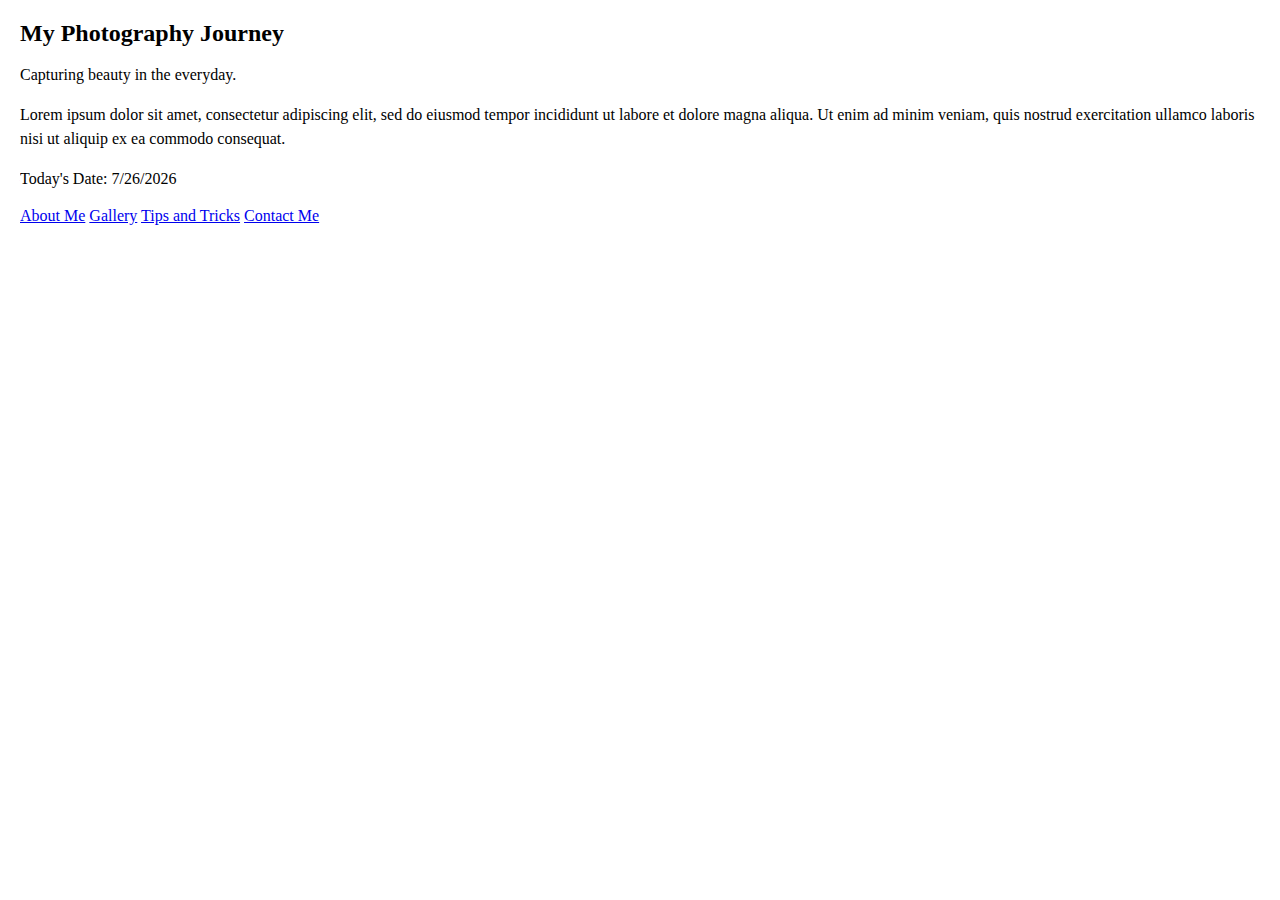
<file: Index.html>
<!doctype html>
<!-- This line declares the document type as HTML5-->
<html lang="en">
  <!-- This line specifies the language of the document as English-->

  <head>
    <!-- This section contains metadata about the document-->
    <meta charset="UTF-8" />
    <!-- This line defines the character encoding as UTF-8 for proper display of special characters-->
    <meta name="viewport" content="width=device-width, initial-scale=1.0" />
    <!-- This line specifies the viewport settings for optimal mobile responsiveness-->
    <title>My Photography Journey</title>
    <!-- This line sets the title of the web page-->
    <link rel="stylesheet" href="style.css" />
    <!-- This line links the main stylesheet for the page-->
  </head>

  <body>
    <!-- This is the main body of the page, containing the visible content-->

    <header>
      <!-- This section defines the website header-->
      <h1>My Photography Journey</h1>
      <!-- This line displays the main heading of the header-->
      <p>Capturing beauty in the everyday.</p>
      <!-- This line displays a subtitle or tagline for the website-->
    </header>

    <main>
      <!-- This section defines the main content of the page-->
      <p>
        Lorem ipsum dolor sit amet, consectetur adipiscing elit, sed do eiusmod
        tempor incididunt ut labore et dolore magna aliqua. Ut enim ad minim
        veniam, quis nostrud exercitation ullamco laboris nisi ut aliquip ex ea
        commodo consequat.
      </p>
      <!-- This line displays introductory text for the website-->
      <p id="current-date"></p>
      <!-- This line displays a placeholder for the current date, dynamically updated by JavaScript-->
      <nav>
        <!-- This section defines the website navigation bar-->
        <a href="about.html">About Me</a>
        <!-- This line creates a link to the "About Me" page-->
        <a href="gallery.html">Gallery</a>
        <!-- This line creates a link to the "Gallery" page-->
        <a href="tips.html">Tips and Tricks</a>
        <!-- This line creates a link to the "Tips & Tricks" page-->
        <a href="contact.html">Contact Me</a>
        <!-- This line creates a link to the "Contact Me" page-->
      </nav>
    </main>

    <script src="script.js"></script>
    <!-- This line links the JavaScript file responsible for updating the current date-->
  </body>
</html>
</file>
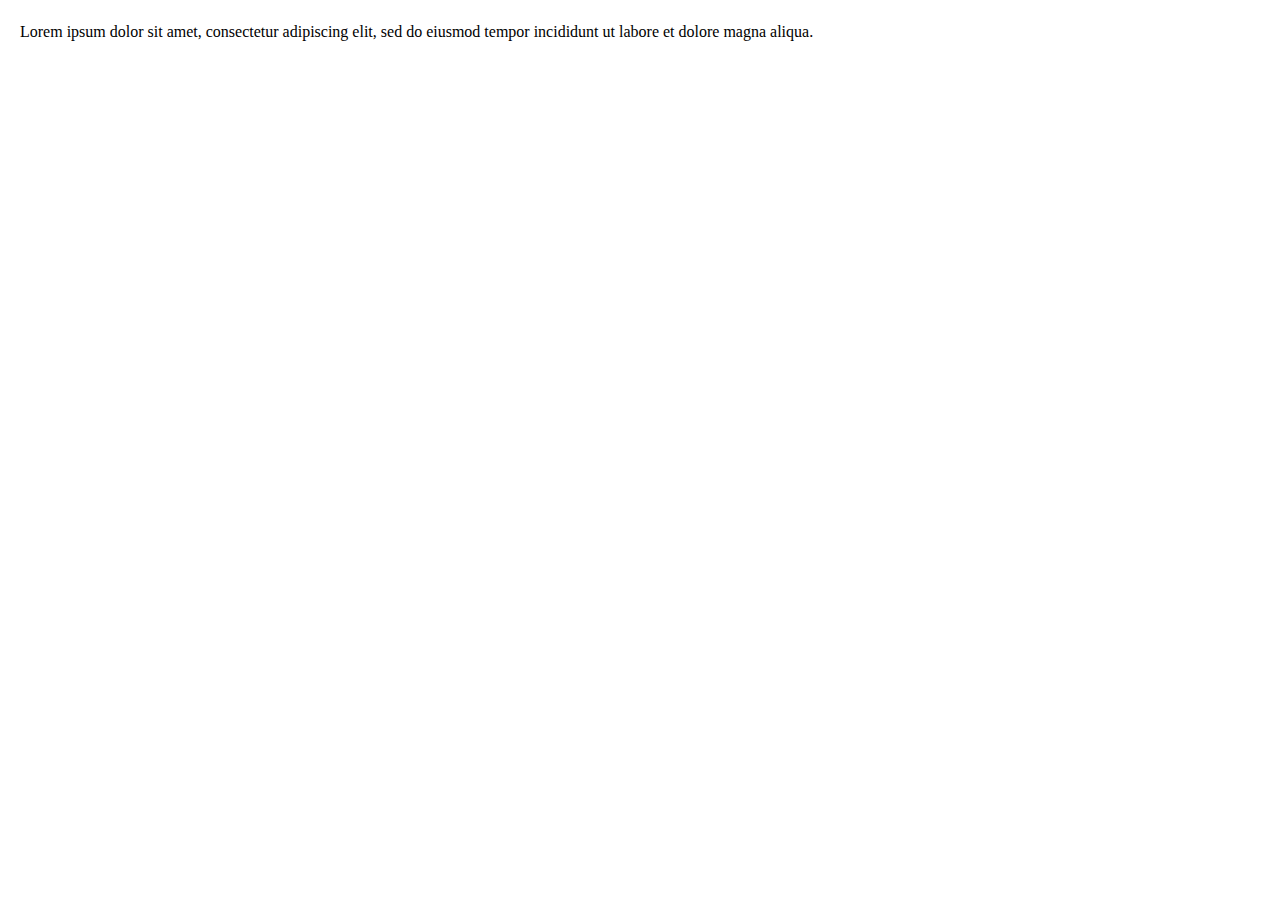
<file: about.html>
<!doctype html>
<html lang="en">
  <head>
    <meta charset="UTF-8" />
    <meta name="viewport" content="width=device-width, initial-scale=1.0" />
    <title>About Me</title>
    <link rel="stylesheet" href="style.css" />
  </head>

  <body>
    <main>
      <p>
        Lorem ipsum dolor sit amet, consectetur adipiscing elit, sed do eiusmod
        tempor incididunt ut labore et dolore magna aliqua.
      </p>
    </main>
  </body>
</html>
</file>
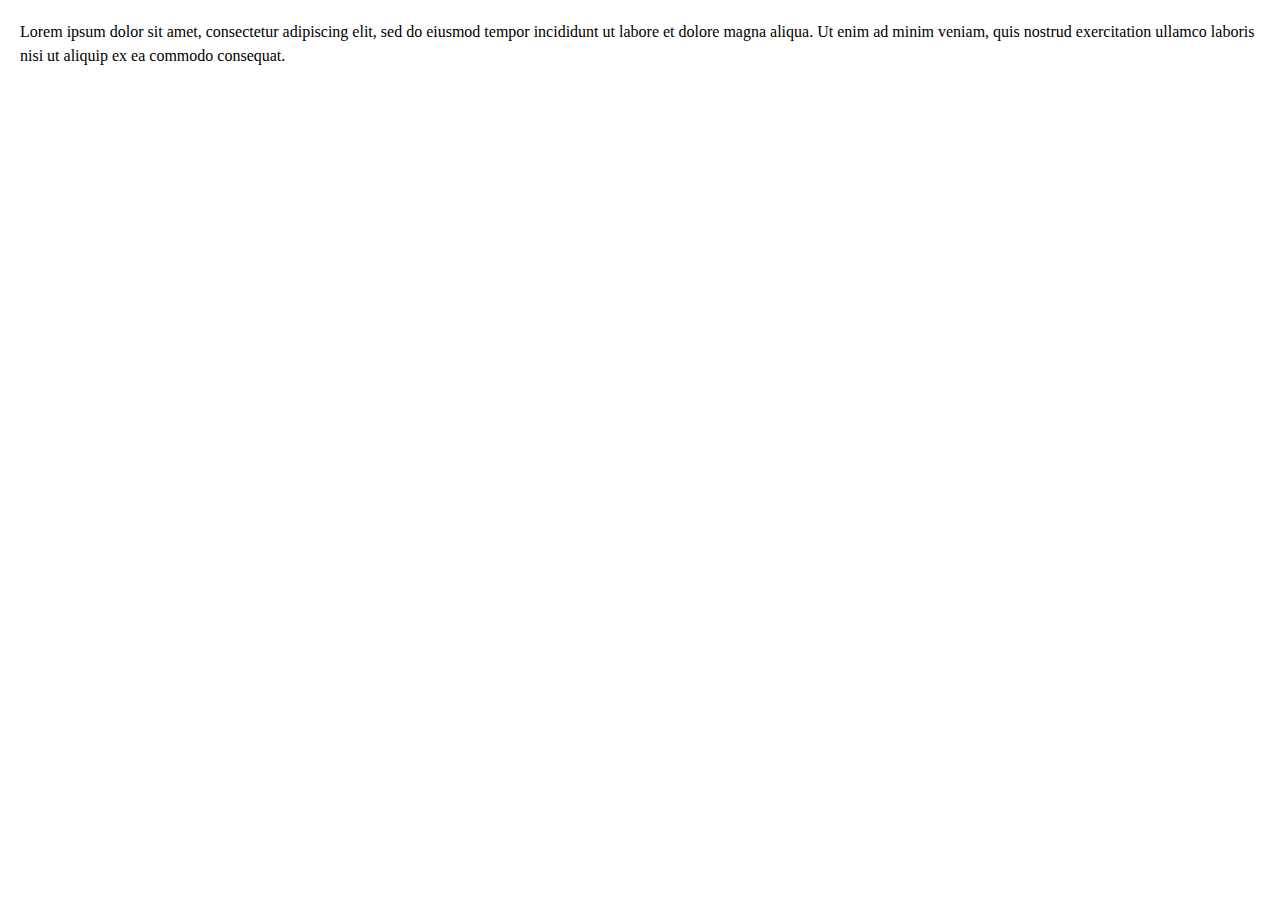
<file: contact.html>
<!doctype html>
<html lang="en">
  <head>
    <meta charset="UTF-8" />
    <meta name="viewport" content="width=device-width, initial-scale=1.0" />
    <title>Contact Me</title>
    <link rel="stylesheet" href="style.css" />
  </head>

  <body>
    <main>
      <p>
        Lorem ipsum dolor sit amet, consectetur adipiscing elit, sed do eiusmod
        tempor incididunt ut labore et dolore magna aliqua. Ut enim ad minim
        veniam, quis nostrud exercitation ullamco laboris nisi ut aliquip ex ea
        commodo consequat.
      </p>
    </main>
  </body>
</html>
</file>
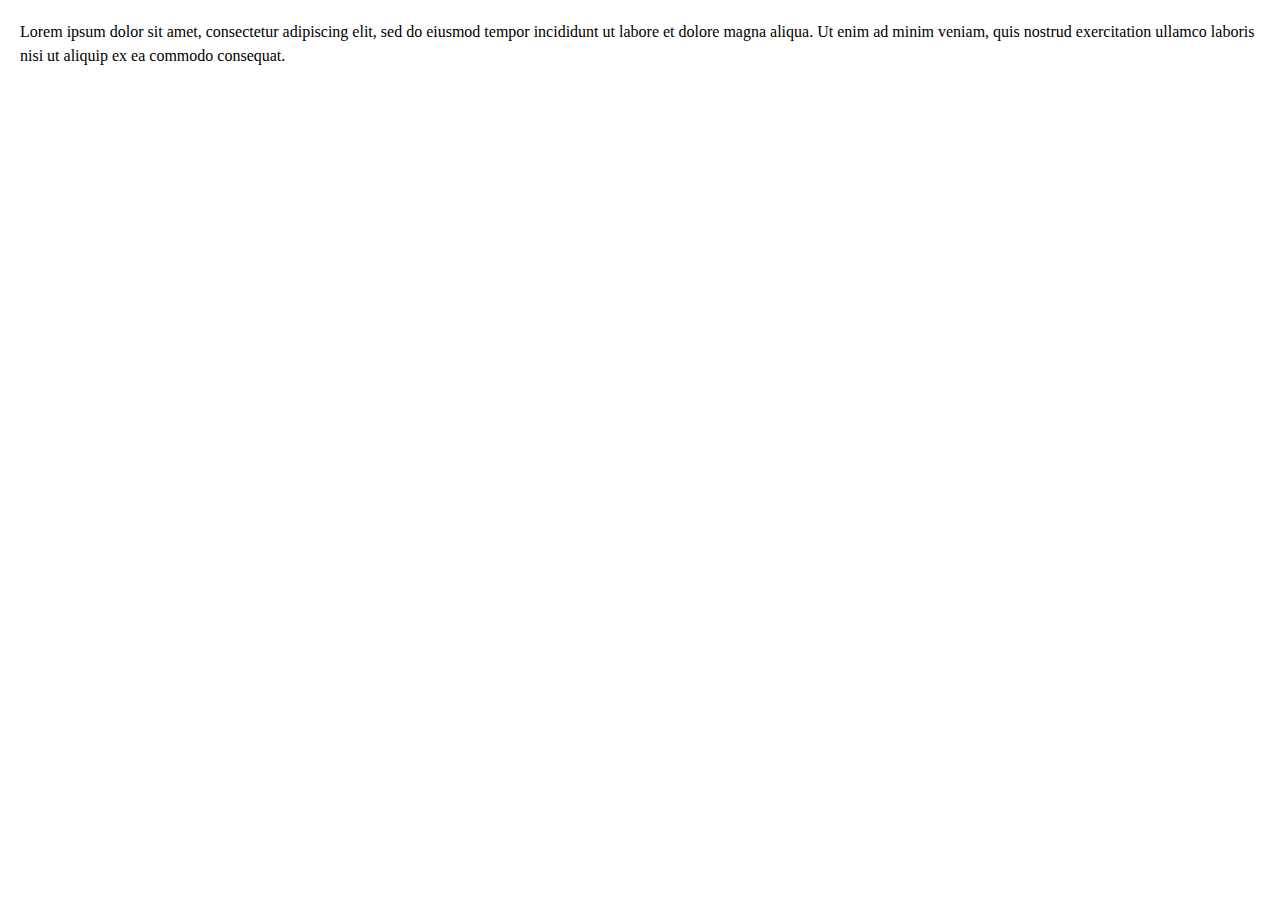
<file: tips.html>
<!doctype html>
<html lang="en">
  <head>
    <meta charset="UTF-8" />
    <meta name="viewport" content="width=device-width, initial-scale=1.0" />
    <title>Tips and Tricks</title>
    <link rel="stylesheet" href="style.css" />
  </head>

  <body>
    <main>
      <p>
        Lorem ipsum dolor sit amet, consectetur adipiscing elit, sed do eiusmod
        tempor incididunt ut labore et dolore magna aliqua. Ut enim ad minim
        veniam, quis nostrud exercitation ullamco laboris nisi ut aliquip ex ea
        commodo consequat.
      </p>
    </main>
  </body>
</html>
</file>
<file: style.css>
/* Overall body styles */
body {
  margin: 20px;

  /* Add 20px padding around the entire document content. */
  body {
    font-family: Arial, sans-serif;
    margin: 20px;
  }

  h1 {
    font-size: 24px;
    margin-bottom: 10px;
  }

  h2 {
    font-size: 18px;
    margin-bottom: 5px;
  }

  p {
    line-height: 1.5;
  }

  ul,
  ol {
    padding: 0 20px;
    list-style: outside disc;
  }

  /* Styles for the image slider element */
  #image-slider {
    display: flex;
    /* Arrange image elements side-by-side. */
    width: 500px;
    /* Set the slider width. */
    height: 300px;
    /* Set the slider height. */
    overflow: hidden;
    /* Hide any images overflowing the container. */
  }

  /* Styles for each image within the slider */
  #image-slider img {
    flex: 1;
    /* Allocate equal space to each image based on available space. */
    opacity: 0;
    /* Initially, hide each image. */
    transition: opacity 0.5s ease-in-out;
    /* Smoothly fade images in and out over 0.5 seconds. */
  }

  #prev-button,
  #next-button {
    position: absolute;
    top: 50%;
    margin-top: -25px;
    padding: 5px 10px;
    background-color: #ddd;
    border: 1px solid #ccc;
    cursor: pointer;
  }

  #prev-button {
    left: 10px;
  }

  #next-button {
    right: 10px;
  }

  .tip-card {
    display: flex;
    flex-direction: column;
    padding: 20px;
    margin: 10px;
    border-radius: 5px;
    background-color: #f5f5f5;
  }

  .tip-card h2 {
    margin-bottom: 5px;
  }

  .tip-card p {
    line-height: 1.5;
  }

  .tip-card img {
    align-self: center;
    margin-bottom: 10px;
    width: 150px;
    height: 150px;
  }
}
</file>
